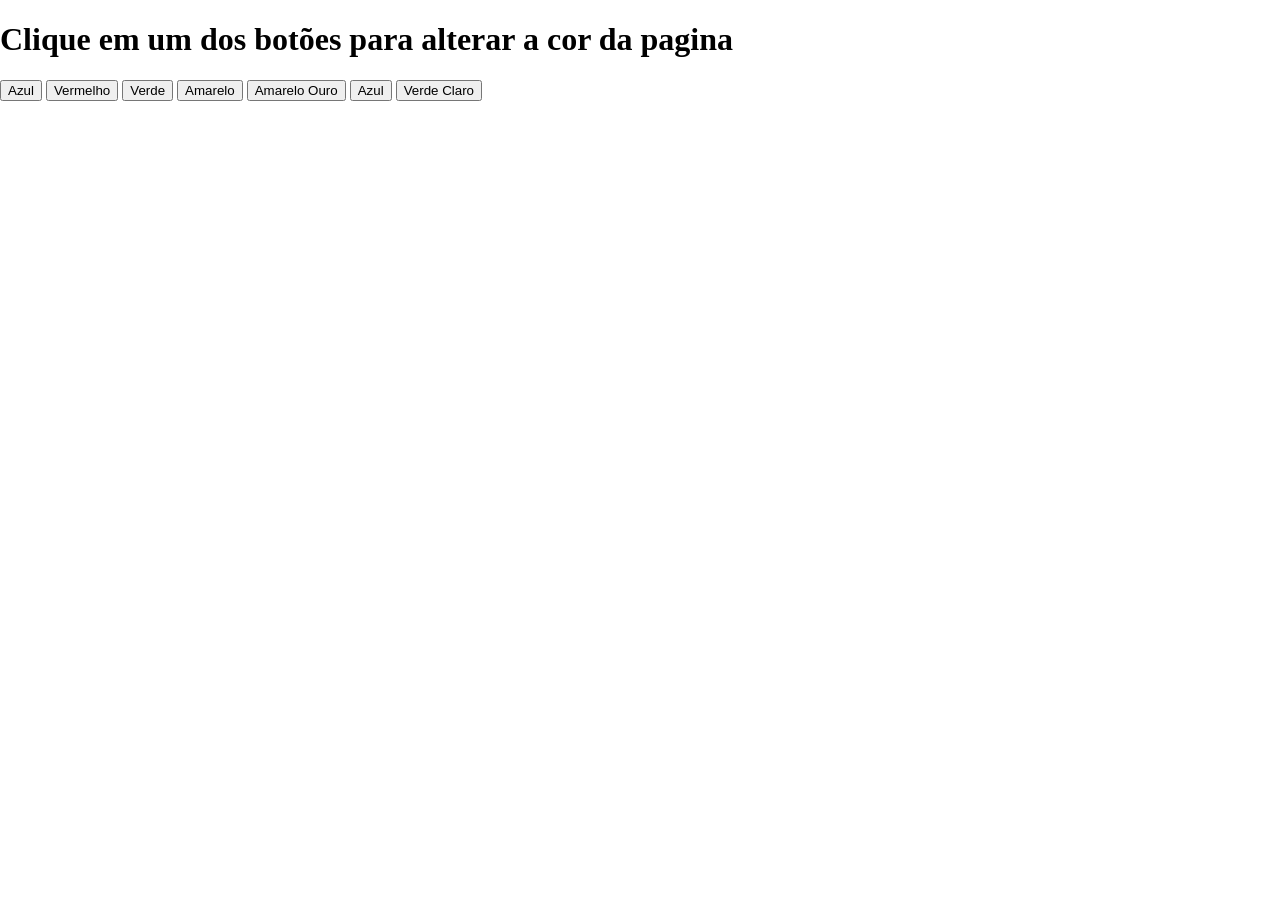
<file: atividade/Atividade_Cor_Botao/Atividade_Da_Cor.html>
<!DOCTYPE html>
<html lang="en">
<head>
    <meta charset="UTF-8">
    <meta name="Besu" content="width=device-width, initial-scale=1.0">
    <title>AtividadeCor</title>
      <link rel="stylesheet" href="CorBotao.css">
    
</head>
<body onload="alert('Apos realizar os testes, aperte F5 para reiniciar a pagina')">
    <div class="fundo"> 
        <h1>Clique em um dos botões para alterar a cor da pagina</h1>

        <form name="1">
             <input type="button" name="btAzul" value="Azul" onclick="document.bgColor=('blue')">
             <input type="button" name="btVermelho" value="Vermelho" onclick="document.bgColor=('red')">
            <input type="button" name="btVerde" value="Verde" onclick="document.bgColor=('green')">
             <input type="button" name="btAmarelo" value="Amarelo" onclick="document.bgColor=('yellow')">
            <input type="button" name="btAmareloOuro" value="Amarelo Ouro" onclick="document.bgColor=('gold')">
             <input type="button" name="btAzulClaro" value="Azul" onclick="document.bgColor=('royalblue')">
            <input type="button" name="btVerdeClaro" value="Verde Claro" onclick="document.bgColor=('lime')">
        </form>

    </div>
</body>

</style>
</html>
</file>
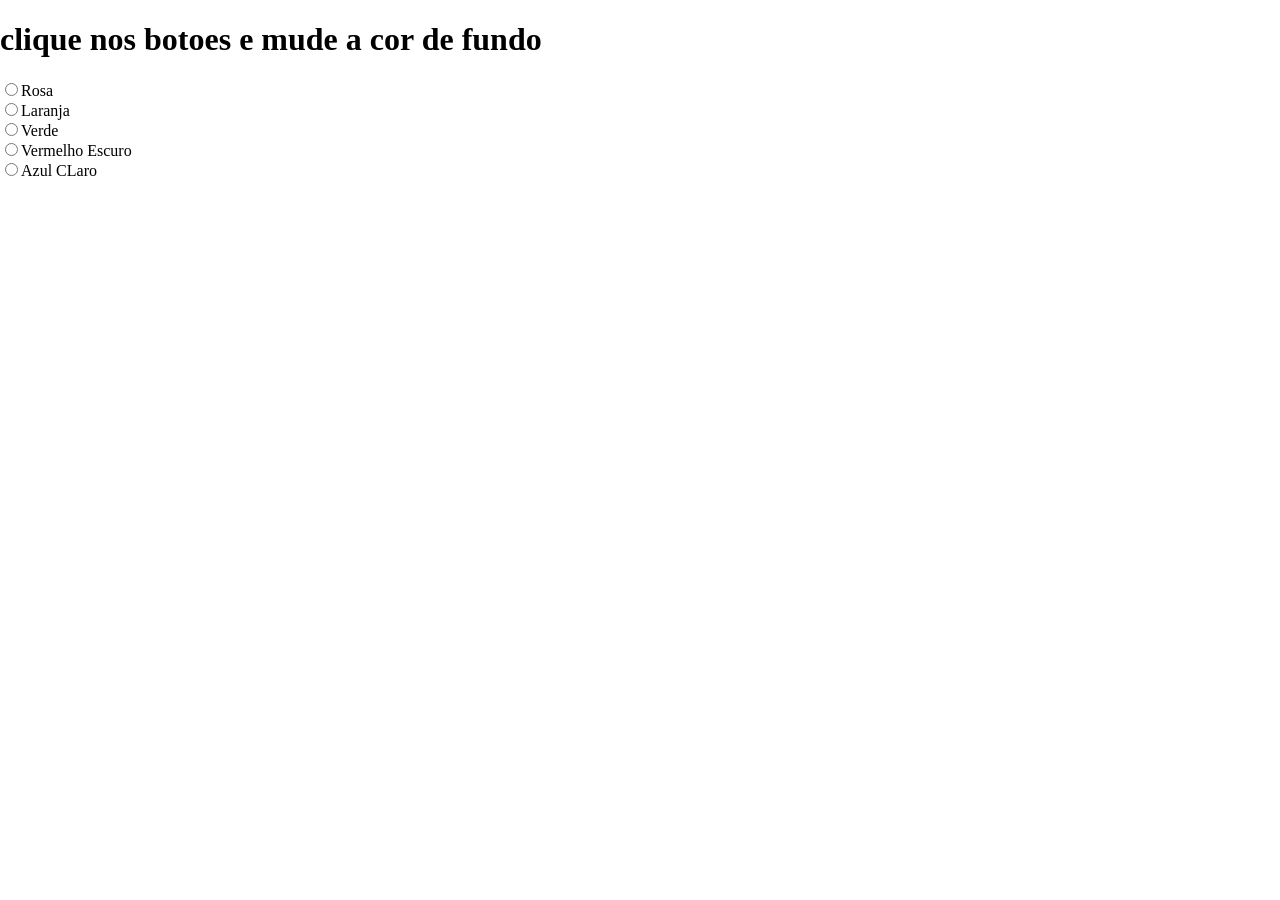
<file: atividade/Atividade_Cor_Radio/Atividade_Da_Cor_Radio.html>
<!DOCTYPE html>
<html lang="en">
<head>
    <meta charset="UTF-8">
    <meta name="Besu" content="width=device-width, initial-scale=1.0">
    <title>AtividadeCorRadio</title>
    <link rel="stylesheet" href="CorRadio.css">
</head>
<body>
    <div class="fundo">
        
        <h1>clique nos botoes e mude a cor de fundo</h1>
    <form>
        <input type="radio" name="radioRosa" id="radioRosa" value="Rosa" onclick="document.bgColor=('pink')"><label>Rosa</label>

        <br>

        <input type="radio" name="radioLaranja" id="radioLaranja" value="Laranja" onclick="document.bgColor=('orange')"><label>Laranja</label>

        <br>

        <input type="radio" name="radioVerde" id="radioVerde" value="Verde" onclick="document.bgColor=('limegreen')"><label>Verde</label>

        <br>

        <input type="radio" name="radioVermelhoEscuro" id="radioVermelhoEscuro" value="Vermelho Escuro" onclick="document.bgColor=('firebrick')"><label>Vermelho Escuro</label>

        <br>

        <input type="radio" name="radioAzulCLaro" id="radioAzulCLaro" value="Azul CLaro" onclick="document.bgColor=('cornflowerblue')"><label>Azul CLaro</label>
    </form>
    </div>
</body>
</html>
</file>
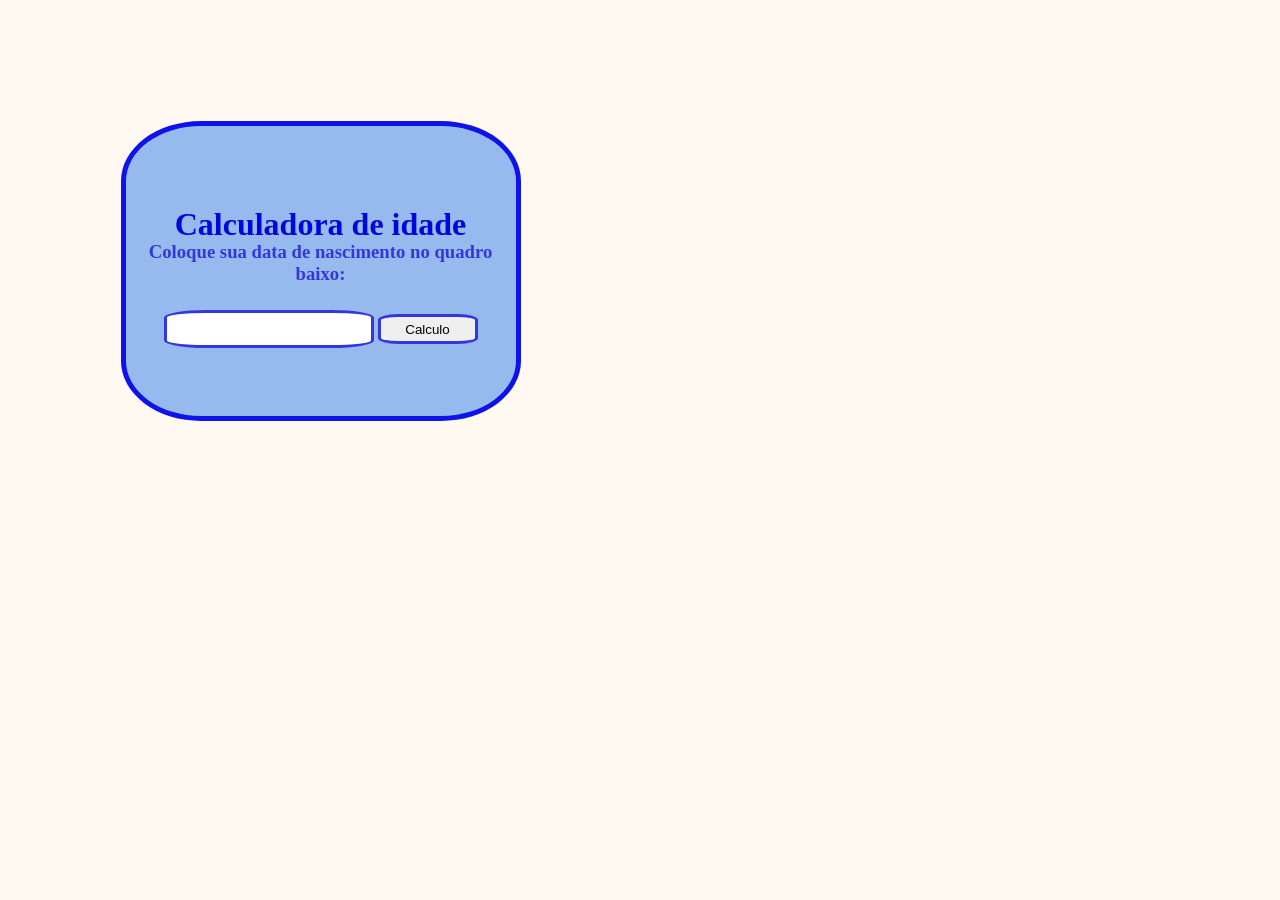
<file: atividade2/Atividade_CalcularIdade/CalculoIdade.html>
<!DOCTYPE html>
<html lang="en">
<head>
    <meta charset="UTF-8">
    <meta name="viewport" content="width=device-width, initial-scale=1.0">
    <title>Document</title>
    <link rel="stylesheet" href="CalculoIdade.css">
    <script src="CalculoIdade.js" defer></script> <!--defer é para que o html seja carregado antes do js-->
</head>
<body>
    <div class="container" id="divisao">
        <h1>Calculadora de idade</h1>
        <h3>Coloque sua data de nascimento no quadro baixo:</h3>
      <form>
            <input class="numero" type="number" name="ano" id="ano">
            <input class="botao" type="button" value="Calculo" id="Calculo"> 
        </form>
    </div>
</body>
</html>
</file>
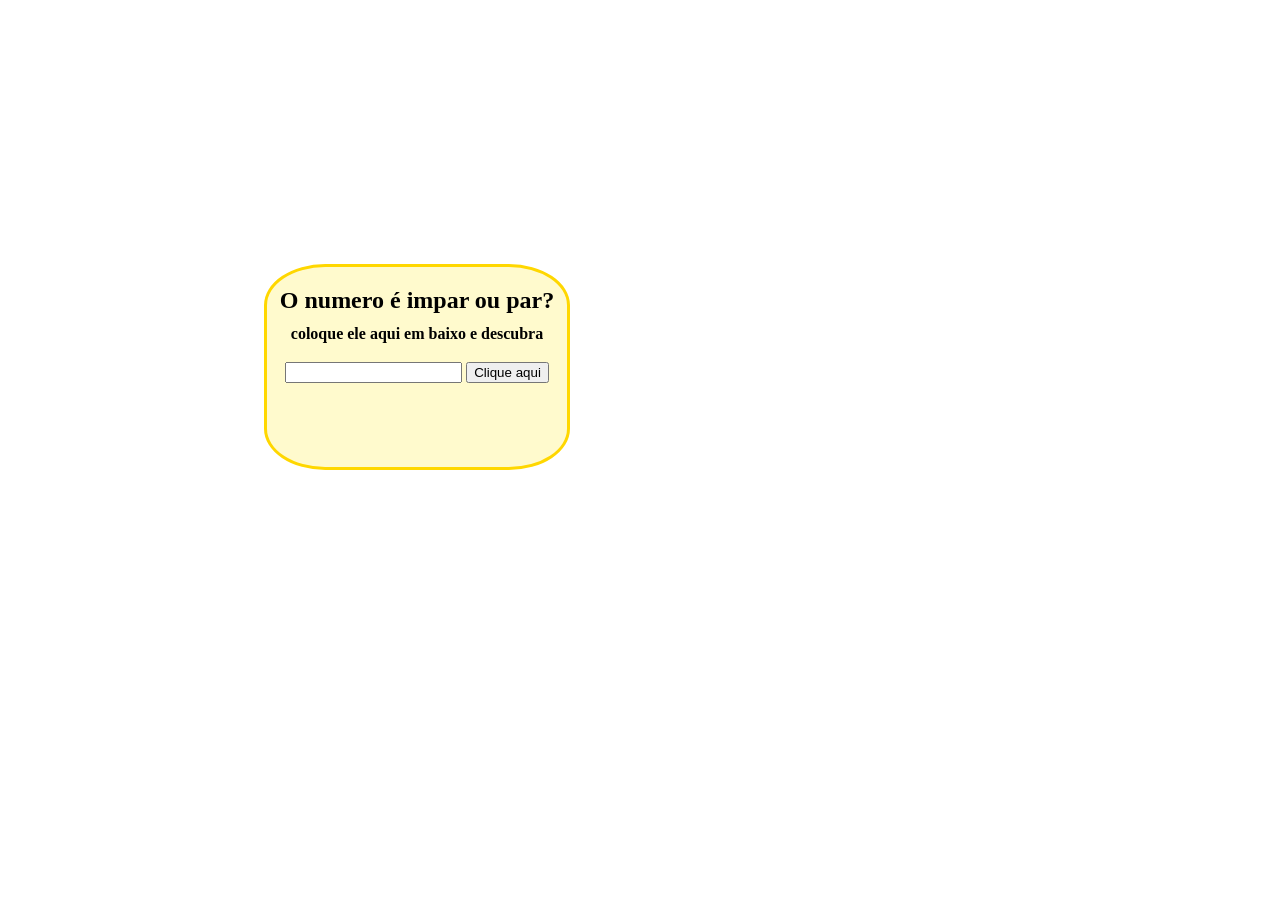
<file: atividade2/Atvidade_BoasVindas/Impar_Par.html>
<!DOCTYPE html>
<html lang="en">
<head>
    <meta charset="UTF-8">
    <meta name="viewport" content="width=device-width, initial-scale=1.0">
    <title>Impar e Par</title>
    <link rel="stylesheet" href="Impar_par.css">

</head>
<body>

<div id="classe">
             <h2>O numero é impar ou par?</h2>
        <h4>coloque ele aqui em baixo e descubra</h4>
    <form >
        <input type="number" name="Numero" id="Numero">
        <input type="button" value="Clique aqui" id="bt1">

        
    </form>
</div>

<script>
        document.addEventListener("DOMContentLoaded", function () {
                const Resultado = document.createElement('p'); 
      document.getElementById("classe").appendChild(Resultado);


            document.getElementById("bt1").addEventListener("click",function numeros(){  
            const num =  parseFloat(document.getElementById("Numero").value);

            if(num%2==0){
                Resultado.textContent = 'O resultado é Par';}
    
            else if(num%2!=0){
                 Resultado.textContent = 'O numero é impar';
            }
            
        })
        })
        </script>
        
</body>
</html>
</file>
<file: atividade/Atividade_Cor_Botao/CorBotao.css>
.fundo{
        width: 100vw;
        height: 100vh;
        justify-items: center;
        position: fixed;
        left: 0px;
        top: 0px;
                }
</file>
<file: atividade/Atividade_Cor_Radio/CorRadio.css>
.fundo{
        width: 100vw;
        height: 100vh;
        justify-items: center;
        position: fixed;
        left: 0px;
        top: 0px;
                }
</file>
<file: atividade2/Atividade_CalcularIdade/CalculoIdade.css>
body{
     width: 450px;
    height: 450px;
     background-color: rgb(255, 249, 241);
}
.container {
    width: 350px;
    height: 250px;
    display: flex;
        flex-direction: column;
        justify-content: center; /* Centraliza vertical*/
        align-items: center;     /* Centraliza horizontal*/
    position: relative;
        left: 25%;
        top: 25%;
        bottom: 50%;
        border: solid 5px   rgb(16, 19, 233);
    border-radius: 20%;
    background-color: rgb(151, 186, 238);
    padding: 20px;;
}

h1{
    position: relative;
    top: 12%;
    color: rgb(3, 6, 218);
}

h3{
    position: relative;
    top: -5%;
    color: rgb(53, 55, 221);
text-align: center;
}


.numero{
    position: relative;
    top: -15%;
    width: 200px;
    height: 30px;
    border: solid 3px rgb(53, 55, 221);
     border-radius: 20%;
}

.botao{
    position: relative;
    top: -15%;
    width: 100px;
    height: 30px;
    border: solid 3px rgb(53, 55, 221);
    border-radius: 20%;
}
</file>
<file: atividade2/Atvidade_BoasVindas/Impar_par.css>
div{
    position: fixed;
    background-color: lemonchiffon;
    height: 200px;
    width: 300px;
    border-radius: 20%;
     display: flex;
        flex-direction: column;
        justify-content: center;
        align-items: center; 
    margin:  20%;
    border: solid 3px gold;
}

h2{
    position: relative;
    bottom: 5%;
}

h4{
    position: relative;
    bottom: 20%;
}

input{
    position: relative;
    bottom: 200%;
}
</file>
